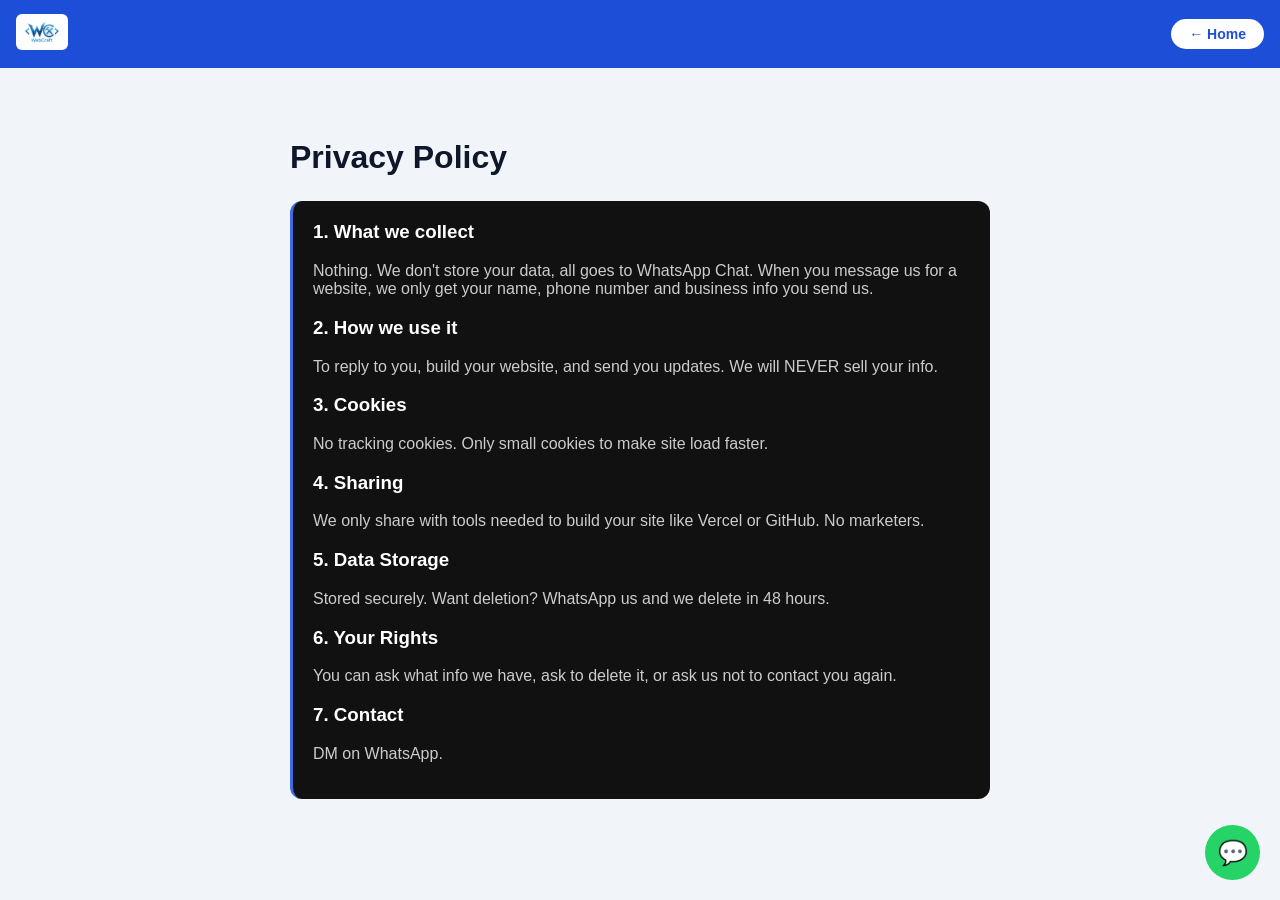
<file: Privacy.html>
<!DOCTYPE html>
<html>
<head>
<title>Privacy - WebCraft</title>
<meta name="viewport" content="width=device-width, initial-scale=1">
<link rel="icon" href="pictures/favicon.jpg">
</head>
<body style="margin:0; font-family:sans-serif; background:#f1f5f9;">

<!-- BLUE TOP -->
<div style="padding:14px 16px; display:flex; justify-content:space-between; align-items:center; background:#1d4ed8;">
  <a href="index.html"><img src="pictures/webcraft-logo.jpg" style="height:32px; background:white; border-radius:6px; padding:2px;"></a>
  <a href="index.html" style="background:white; color:#1d4ed8; padding:7px 18px; border-radius:20px; text-decoration:none; font-size:14px; font-weight:600;">← Home</a>
</div>

<!-- WHITE DOWN - YOUR BLACK BOX STAYS EXACTLY THE SAME -->
<div style="max-width:700px; margin:30px auto; padding:20px;">
  <h1 style="font-size:32px; color:#0f172a; font-weight:800; margin-bottom:20px;">Privacy Policy</h1>
  
  <div style="background:#111; padding:20px; border-radius:12px; border-left:3px solid #4169E1; margin:25px 0;">
    <h3 style="color:white; margin-top:0;">1. What we collect</h3>
    <p style="color:#ccc;">Nothing. We don't store your data, all goes to WhatsApp Chat. When you message us for a website, we only get your name, phone number and business info you send us.</p>
    
    <h3 style="color:white;">2. How we use it</h3>
    <p style="color:#ccc;">To reply to you, build your website, and send you updates. We will NEVER sell your info.</p>
    
    <h3 style="color:white;">3. Cookies</h3>
    <p style="color:#ccc;">No tracking cookies. Only small cookies to make site load faster.</p>
    
    <h3 style="color:white;">4. Sharing</h3>
    <p style="color:#ccc;">We only share with tools needed to build your site like Vercel or GitHub. No marketers.</p>
    
    <h3 style="color:white;">5. Data Storage</h3>
    <p style="color:#ccc;">Stored securely. Want deletion? WhatsApp us and we delete in 48 hours.</p>
    
    <h3 style="color:white;">6. Your Rights</h3>
    <p style="color:#ccc;">You can ask what info we have, ask to delete it, or ask us not to contact you again.</p>
    
    <h3 style="color:white;">7. Contact</h3>
    <p style="color:#ccc;">DM on WhatsApp.</p>
  </div>
</div>

<a href="https://wa.me/2348164172384?text=Hi%20Faith%2C%20I%20want%20a%20website%20from%20WebCraft" class="whatsapp-btn" target="_blank" style="position:fixed; bottom:20px; right:20px; background:#25d366; width:55px; height:55px; border-radius:50%; display:flex; align-items:center; justify-content:center; font-size:24px; text-decoration:none;">💬</a>

</body>
</html>
</file>
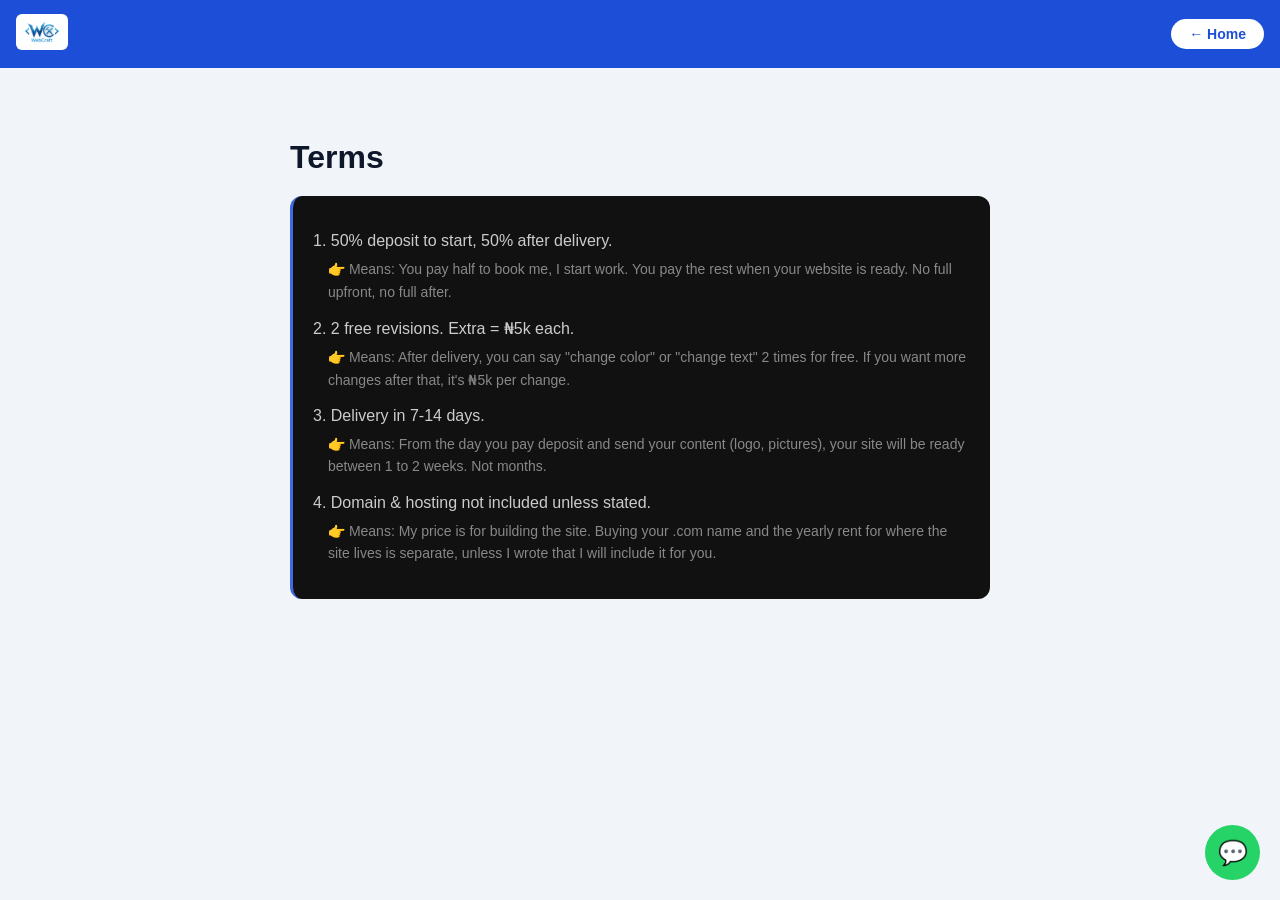
<file: Terms.html>
<!DOCTYPE html>
<html>
<head>
<title>Terms - WebCraft</title>
<meta name="viewport" content="width=device-width, initial-scale=1">
<link rel="icon" href="pictures/favicon.jpg">
</head>
<body style="margin:0; font-family:sans-serif; background:#f1f5f9;">

<!-- BLUE TOP -->
<div style="padding:14px 16px; display:flex; justify-content:space-between; align-items:center; background:#1d4ed8;">
  <a href="index.html"><img src="pictures/webcraft-logo.jpg" style="height:32px; background:white; border-radius:6px; padding:2px;"></a>
  <a href="index.html" style="background:white; color:#1d4ed8; padding:7px 18px; border-radius:20px; text-decoration:none; font-size:14px; font-weight:600;">← Home</a>
</div>

<!-- WHITE DOWN - YOUR BLACK CARD STAYS EXACTLY THE SAME -->
<div style="max-width:700px; margin:30px auto; padding:20px;">
  <h1 style="font-size:32px; color:#0f172a; font-weight:800; margin-bottom:20px;">Terms</h1>
  
  <div style="background:#111; padding:20px; border-radius:12px; border-left:3px solid #4169E1;">
    <p style="color:#ccc;">1. 50% deposit to start, 50% after delivery.</p>
    <p style="color:#888; font-size:14px; margin-top:-8px; margin-left:15px; line-height:1.6;">👉 Means: You pay half to book me, I start work. You pay the rest when your website is ready. No full upfront, no full after.</p>
    
    <p style="color:#ccc;">2. 2 free revisions. Extra = ₦5k each.</p>
    <p style="color:#888; font-size:14px; margin-top:-8px; margin-left:15px; line-height:1.6;">👉 Means: After delivery, you can say "change color" or "change text" 2 times for free. If you want more changes after that, it's ₦5k per change.</p>
    
    <p style="color:#ccc;">3. Delivery in 7-14 days.</p>
    <p style="color:#888; font-size:14px; margin-top:-8px; margin-left:15px; line-height:1.6;">👉 Means: From the day you pay deposit and send your content (logo, pictures), your site will be ready between 1 to 2 weeks. Not months.</p>
    
    <p style="color:#ccc;">4. Domain & hosting not included unless stated.</p>
    <p style="color:#888; font-size:14px; margin-top:-8px; margin-left:15px; line-height:1.6;">👉 Means: My price is for building the site. Buying your .com name and the yearly rent for where the site lives is separate, unless I wrote that I will include it for you.</p>
  </div>
</div>

<a href="https://wa.me/2348164172384?text=Hi%20Faith%2C%20I%20want%20a%20website%20from%20WebCraft" class="whatsapp-btn" target="_blank" style="position:fixed; bottom:20px; right:20px; background:#25d366; width:55px; height:55px; border-radius:50%; display:flex; align-items:center; justify-content:center; font-size:24px; text-decoration:none;">💬</a>

</body>
</html>
</file>
